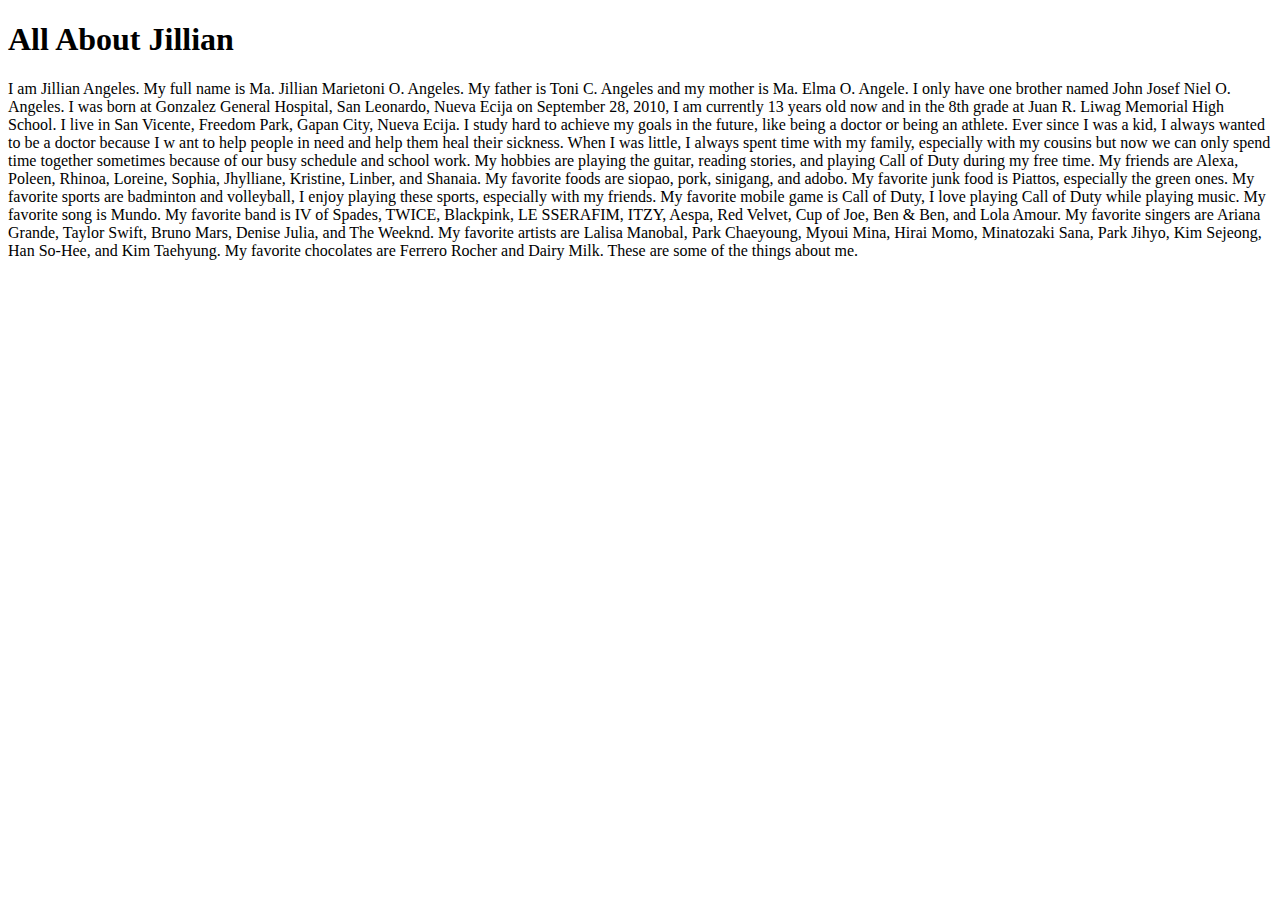
<file: act 1 in html.html>
<!DOCTYPE html>
<html>
<head>
<title>All About Jillian</title>
</head>
<body>
<h1>All About Jillian</h1>
<p>I am Jillian Angeles. My full name is Ma. Jillian Marietoni O. Angeles. My father is Toni C. Angeles and my mother is Ma. Elma O. Angele. I only have one brother named John Josef Niel O. Angeles. I was born at Gonzalez General Hospital, San Leonardo, Nueva Ecija on September 28, 2010, I am currently 13 years old now and in the 8th grade at Juan R. Liwag Memorial High School. I live in San Vicente, Freedom Park, Gapan City, Nueva Ecija. I study hard to achieve my goals in the future, like being a doctor or being an athlete. Ever since I was a kid, I always wanted to be a doctor because I w	ant to help people in need and help them heal their sickness. When I was little, I always spent time with my family, especially with my cousins but now we can only spend time together sometimes because of our busy schedule and school work. My hobbies are playing the guitar, reading stories, and playing Call of Duty during my free time. My friends are Alexa, Poleen, Rhinoa, Loreine, Sophia, Jhylliane, Kristine, Linber, and Shanaia. My favorite foods are siopao, pork, sinigang, and adobo. My favorite junk food is Piattos, especially the green ones. My favorite sports are badminton and volleyball, I enjoy playing these sports, especially with my friends. My favorite mobile game is Call of Duty, I love playing Call of Duty while playing music. My favorite song is Mundo. My favorite band is IV of Spades, TWICE, Blackpink, LE SSERAFIM, ITZY, Aespa, Red Velvet, Cup of Joe, Ben & Ben, and Lola Amour. My favorite singers are Ariana Grande, Taylor Swift, Bruno Mars, Denise Julia, and The Weeknd. My favorite artists are Lalisa Manobal, Park Chaeyoung, Myoui Mina, Hirai Momo, Minatozaki Sana, Park Jihyo, Kim Sejeong, Han So-Hee, and Kim Taehyung. My favorite chocolates are Ferrero Rocher and Dairy Milk. These are some of the things about me.</p>
</body>
</html>
</file>
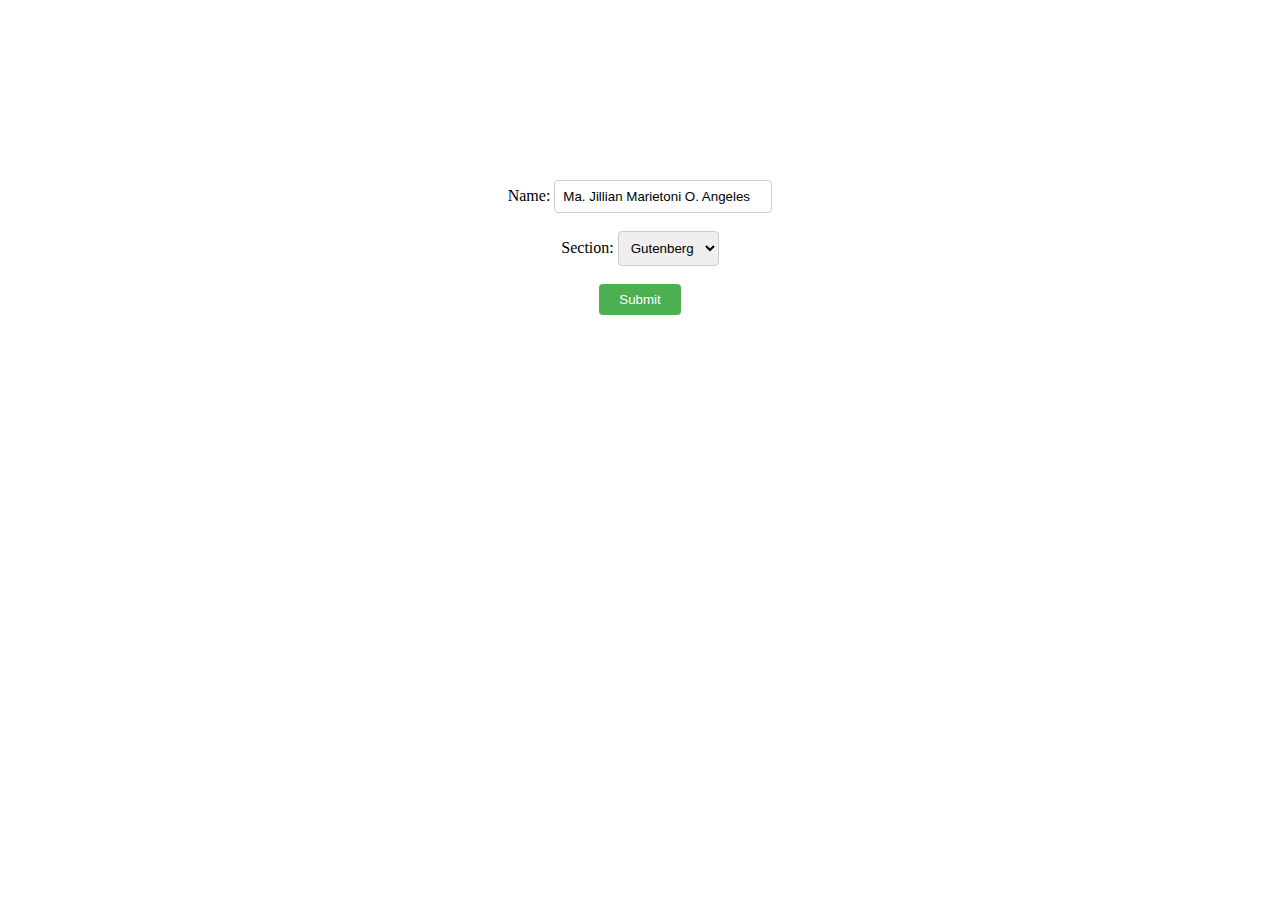
<file: Drop down form.html>
<!DOCTYPE html>
<html lang="en">
<head>
<meta charset="UTF-8">
<meta name="viewport" content="width=device-width, initial-scale=1.0">
<title>Dropdown Form</title>
<style>
    .form-container {
        margin: 0 auto;
        width: 50%;
        text-align: center;
        margin-top: 20vh; /* Adjust this value for vertical positioning */
    }

    select {
        padding: 8px;
        border: 1px solid #ccc;
        border-radius: 4px;
    }

    input[type="text"] {
        padding: 8px;
        width: 200px;
        border: 1px solid #ccc;
        border-radius: 4px;
    }

    input[type="submit"] {
        padding: 8px 20px;
        background-color: #4CAF50;
        color: white;
        border: none;
        border-radius: 4px;
        cursor: pointer;
    }
</style>
</head>
<body>
<div class="form-container">
    <form>
        <label for="name">Name:</label>
        <input type="text" id="name" name="name" value="Ma. Jillian Marietoni O. Angeles">
        <br><br>
        <label for="sections">Section:</label>
        <select id="sections" name="sections">
            <option value="Gutenberg">Gutenberg</option>
            <option value="Reid">Reid</option>
            <option value="Richter">Richter</option>
        </select>
        <br><br>
        <input type="submit" value="Submit">
    </form>
</div>
</body>
</html>
</file>
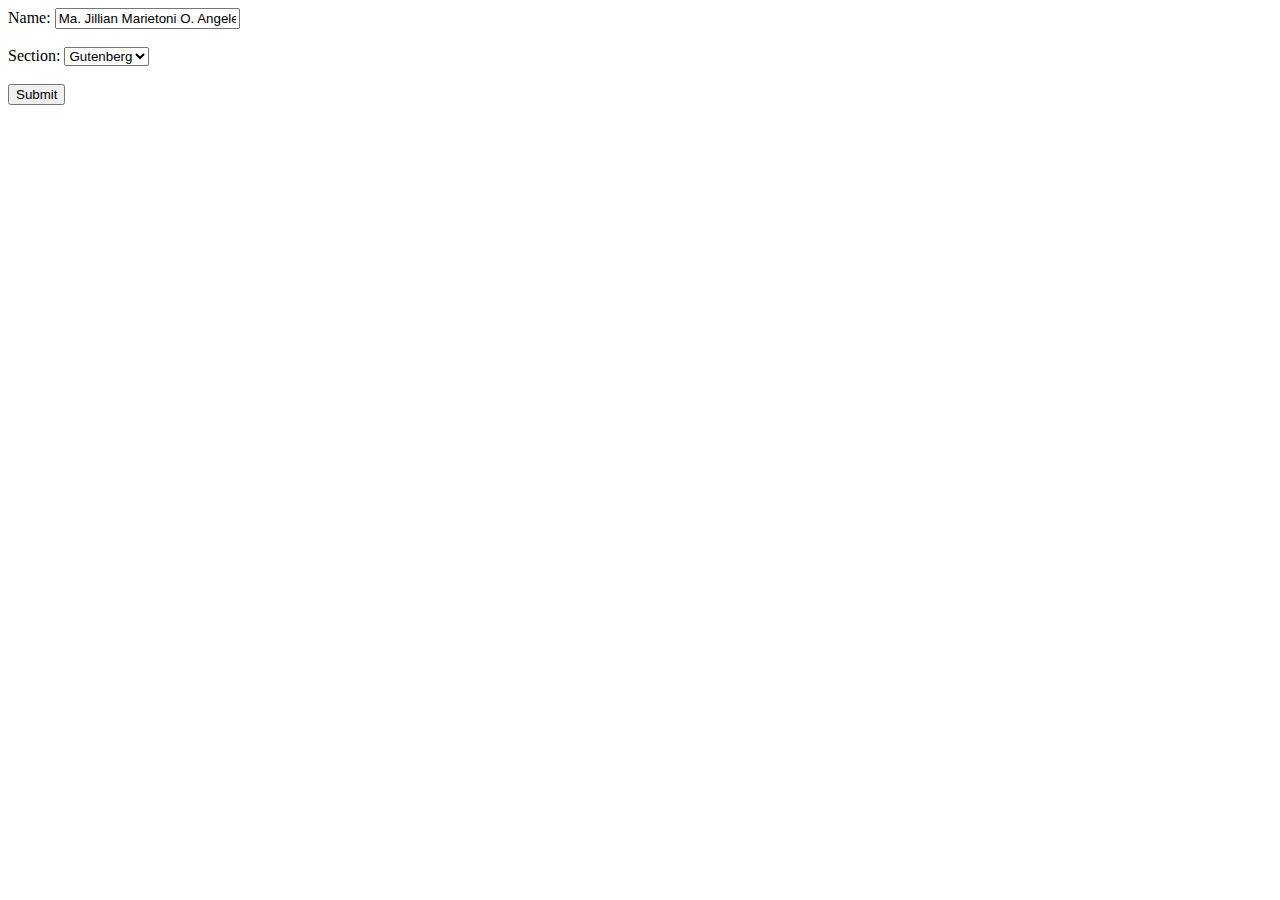
<file: Drop down.html>
<!DOCTYPE html>
<html lang="en">
    <head>
    <meta charset="UTF-8">
    <meta name="viewport" content="width=device-width, initial-scale=1.0">
    <title>Dropdown Form</title>
    <style>

    </style>
    </head>
    <body>

    <div class="form-container">
        <form>
            <label for="name">Name:</label>
            <input type="text" id="name" name="name" value="Ma. Jillian Marietoni O. Angeles">
            <br><br>
            <label for="sections">Section:</label>
            <select id="sections" name="sections">
                <option value="gutenberg">Gutenberg</option>
                <option value="reid">Reid</option>
                <option value="richter">Richter</option>
            </select>
            <br><br>
            <input type="submit" value="Submit">
        </form>
    </div>
    </body>
    </html>
</file>
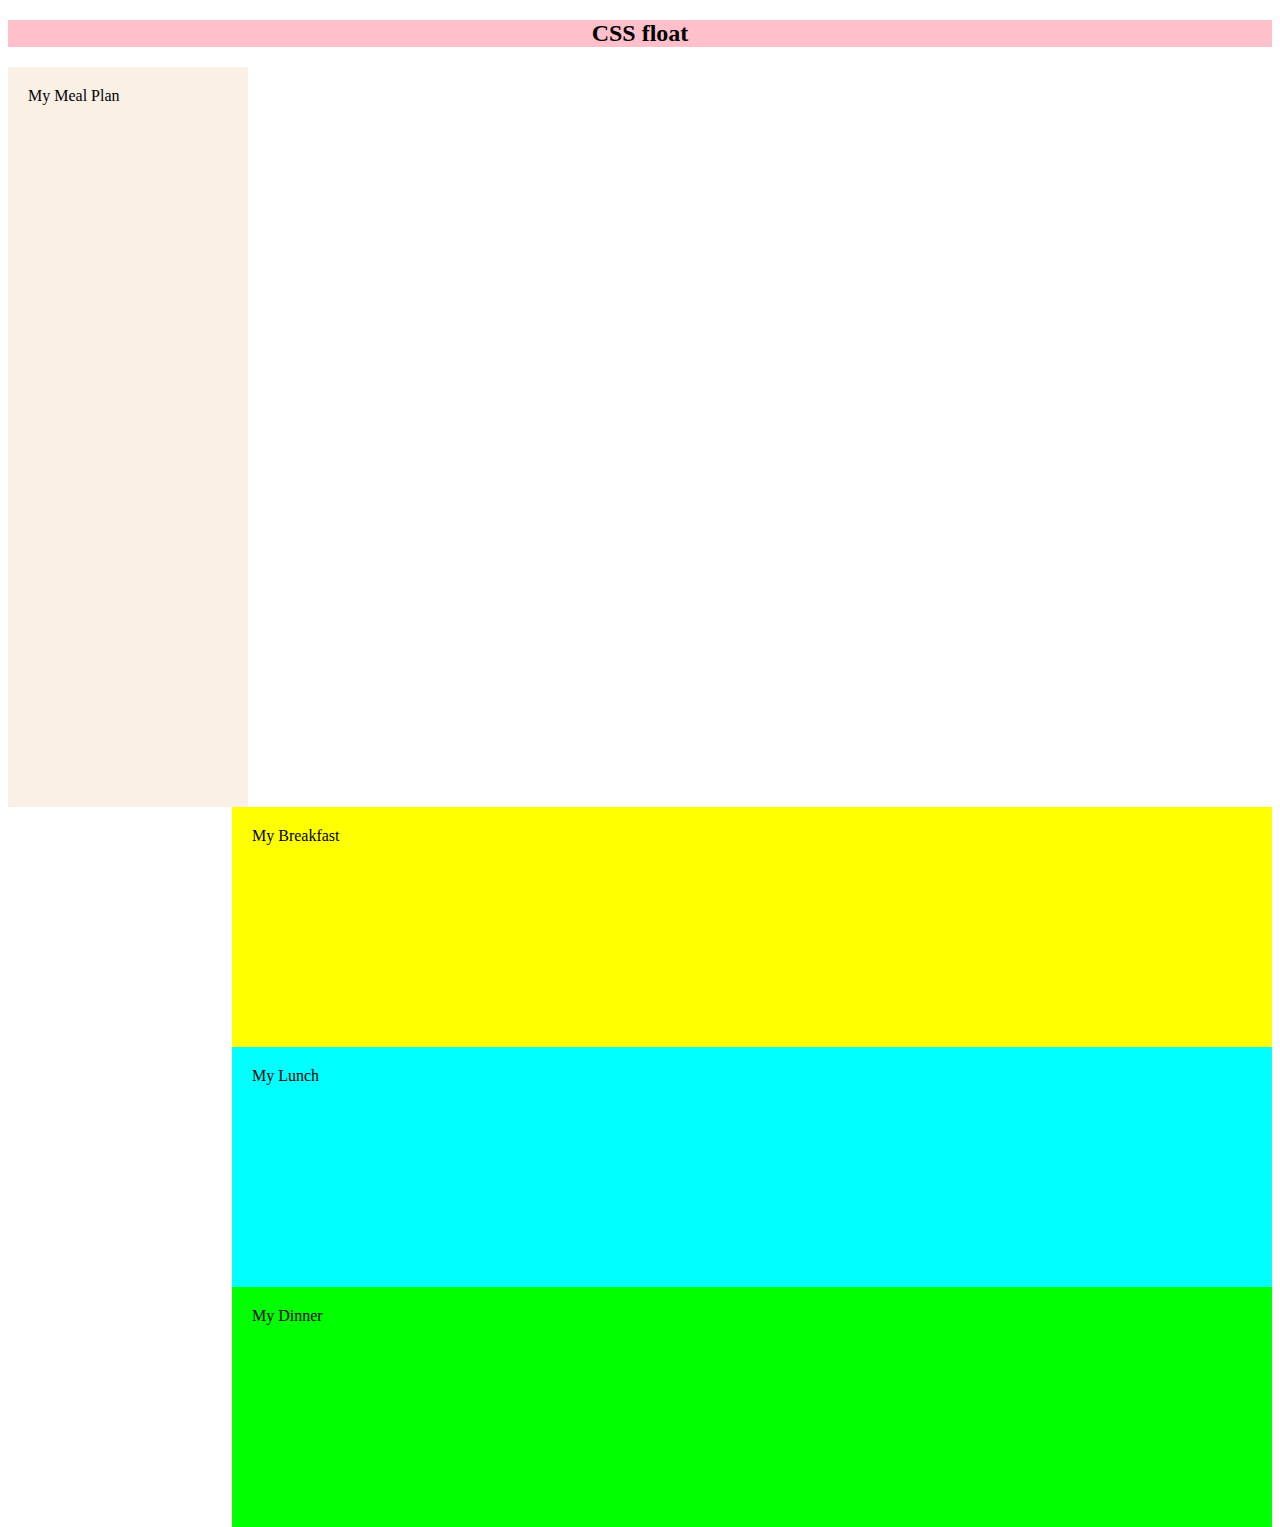
<file: Meal Plan.html>
<!DOCTYPE html>
<html>
<head>
<style>
div {
float:left;
padding:20px;
}

.div1 {
background:linen;
width:200px;
height: 700px;
}

.div2 {
background:yellow;
width:1000px;
height:200px;
float: right;
}

.div3 {
background:cyan;
width:1000px;
height:200px;
float: right;
}

.div4 {
background:lime;
width:1000px;
height:200px;
float: right;
}

</style>
</head>
<body>

<h2 style="background-color:pink;font-family:Verdana;text-align:center;"> CSS float</h2>

<div class="div1"> My Meal Plan</div>
<div class="div2" src="https://images.app.goo.gl/jrVeAXbWf1AMWmMv5" alt="Fried Egg"> My Breakfast</div>
<div class="div3" src="https://images.app.goo.gl/PNFR97wr9NgZu3ny8" alt="Pork Sisig"> My Lunch</div>
<div class="div4" src="https://images.app.goo.gl/V1ADmQrKSXAXibBt7" alt="Pork Liempo">My Dinner</div>
</file>
